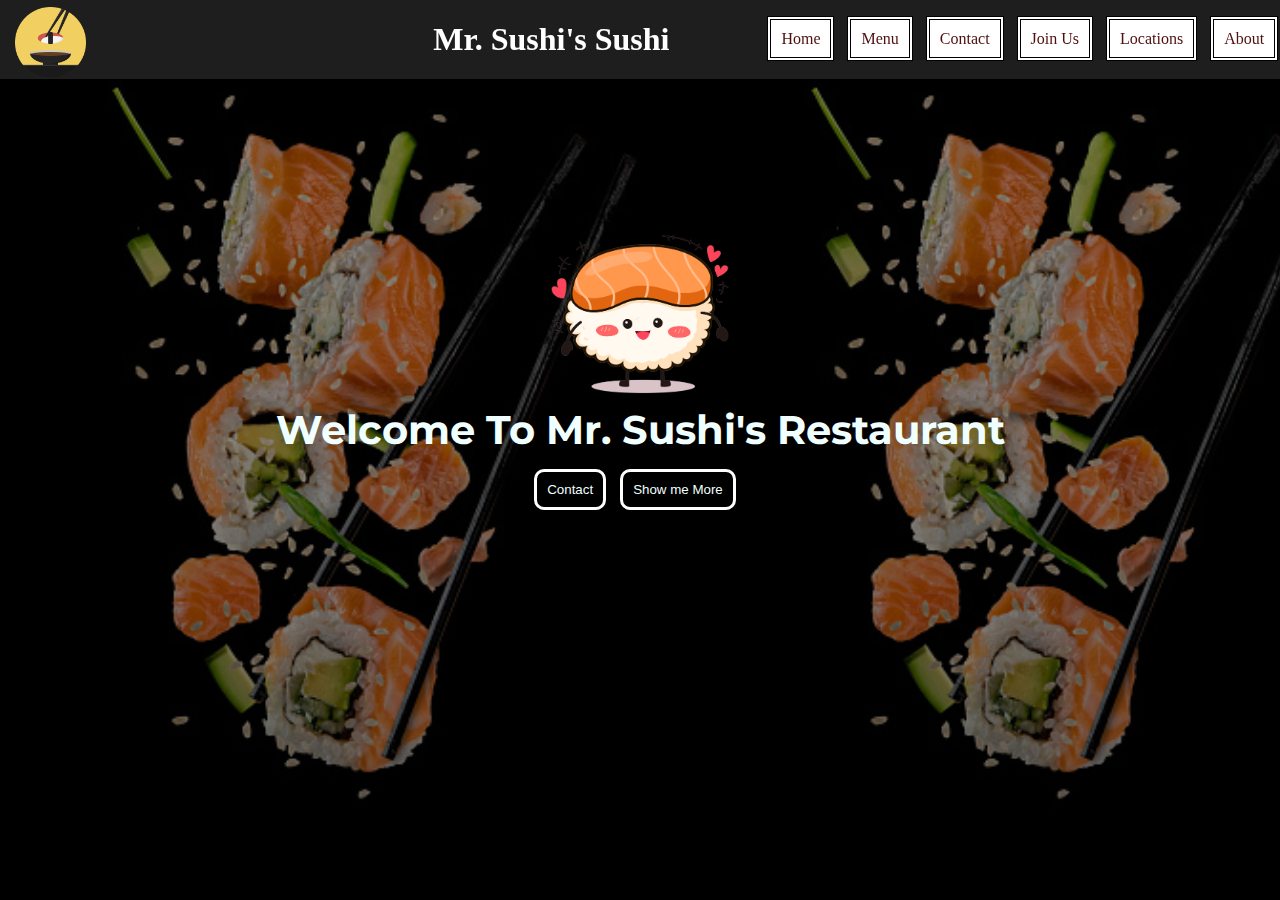
<file: index.html>
<html>
    <head>
        <title>Mr. Sushi's Sushi  </title>
        <link rel="stylesheet" href="style.css">
        <link href="https://fonts.googleapis.com/css2?family=Montserrat:wght@500&display=swap" rel="stylesheet">
        <link href="menu.html">
        <link href="about.html">
    
    </head>
    <body>
        
        <main> 
            
            <img class="icon" src="images/icon.png">
            
            <header>
                <h1>Mr. Sushi's Sushi </h1>
            </header>
            <nav>
                <ul>
                    <li><a>Home</a></li>
                    <li><a href="menu.html" target="_blank">Menu</a></li>
                    <li><a>Contact</a></li>
                    <li><a>Join Us</a></li>
                    <li><a>Locations</a></li>
                    <li><a href="about.html" target="_blank">About</a></li>
                </ul>
            </nav>
            
        </main>
        <section>
            <div>
                <img src="images/icon2.png">
            </div>
            <h2>
                Welcome To Mr. Sushi's Restaurant
            </h2>
            <div class="button">
                <button>Contact</button>
                <button>Show me More</button>

            </div>
        </section>
       
       
    </body>

</html>
</file>
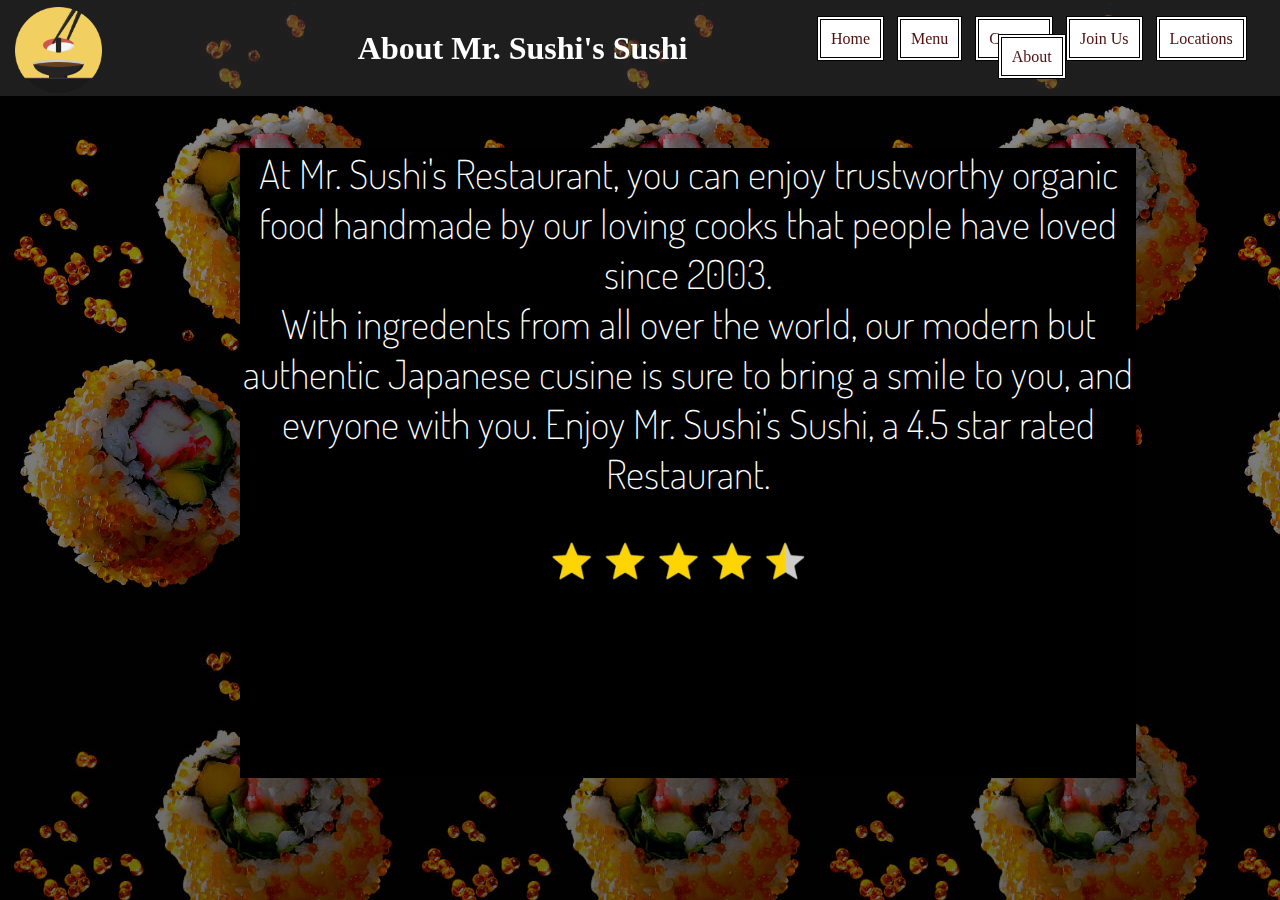
<file: about.html>
<html>

    <head>
        <title>About Mr. Sushi's Sushi  </title>
        <link rel="stylesheet" href="style.css">
        <link href="https://fonts.googleapis.com/css2?family=Dosis:wght@200&family=Lora:wght@400;500&family=Work+Sans:wght@200&display=swap" rel="stylesheet">
        <link href="menu.html">
        <link href="index.html">
        <link rel="stylesheet" href="about.css">
        
    
    </head>
    <body>
        
        <main> 
            
            <img class="icon" src="images/icon.png">
            
            <header>
                <h1>About Mr. Sushi's Sushi </h1>
            </header>
            <nav>
                <ul>
                    <li><a href="index.html"target="_blank">Home</a></li>
                    <li><a href="menu.html"target="_blank">Menu</a></li>
                    <li><a>Contact</a></li>
                    <li><a>Join Us</a></li>
                    <li><a>Locations</a></li>
                    <li><a>About</a></li>
                </ul>
            </nav>
            
        </main>
        <div>
            <p>
                A
            </p>
        </div>
        <div class="d1">
            <h2>
                At Mr. Sushi's Restaurant, you can enjoy trustworthy organic food handmade by our loving cooks that people have loved since 2003.<br/>With ingredents from all over the world, our modern but authentic Japanese cusine is sure to  bring a smile to you, and evryone with you. Enjoy Mr. Sushi's Sushi, a 4.5 star rated Restaurant.
            </h2>
            <img src="images/img24.png">
        </div>
        </body>





</html>
</file>
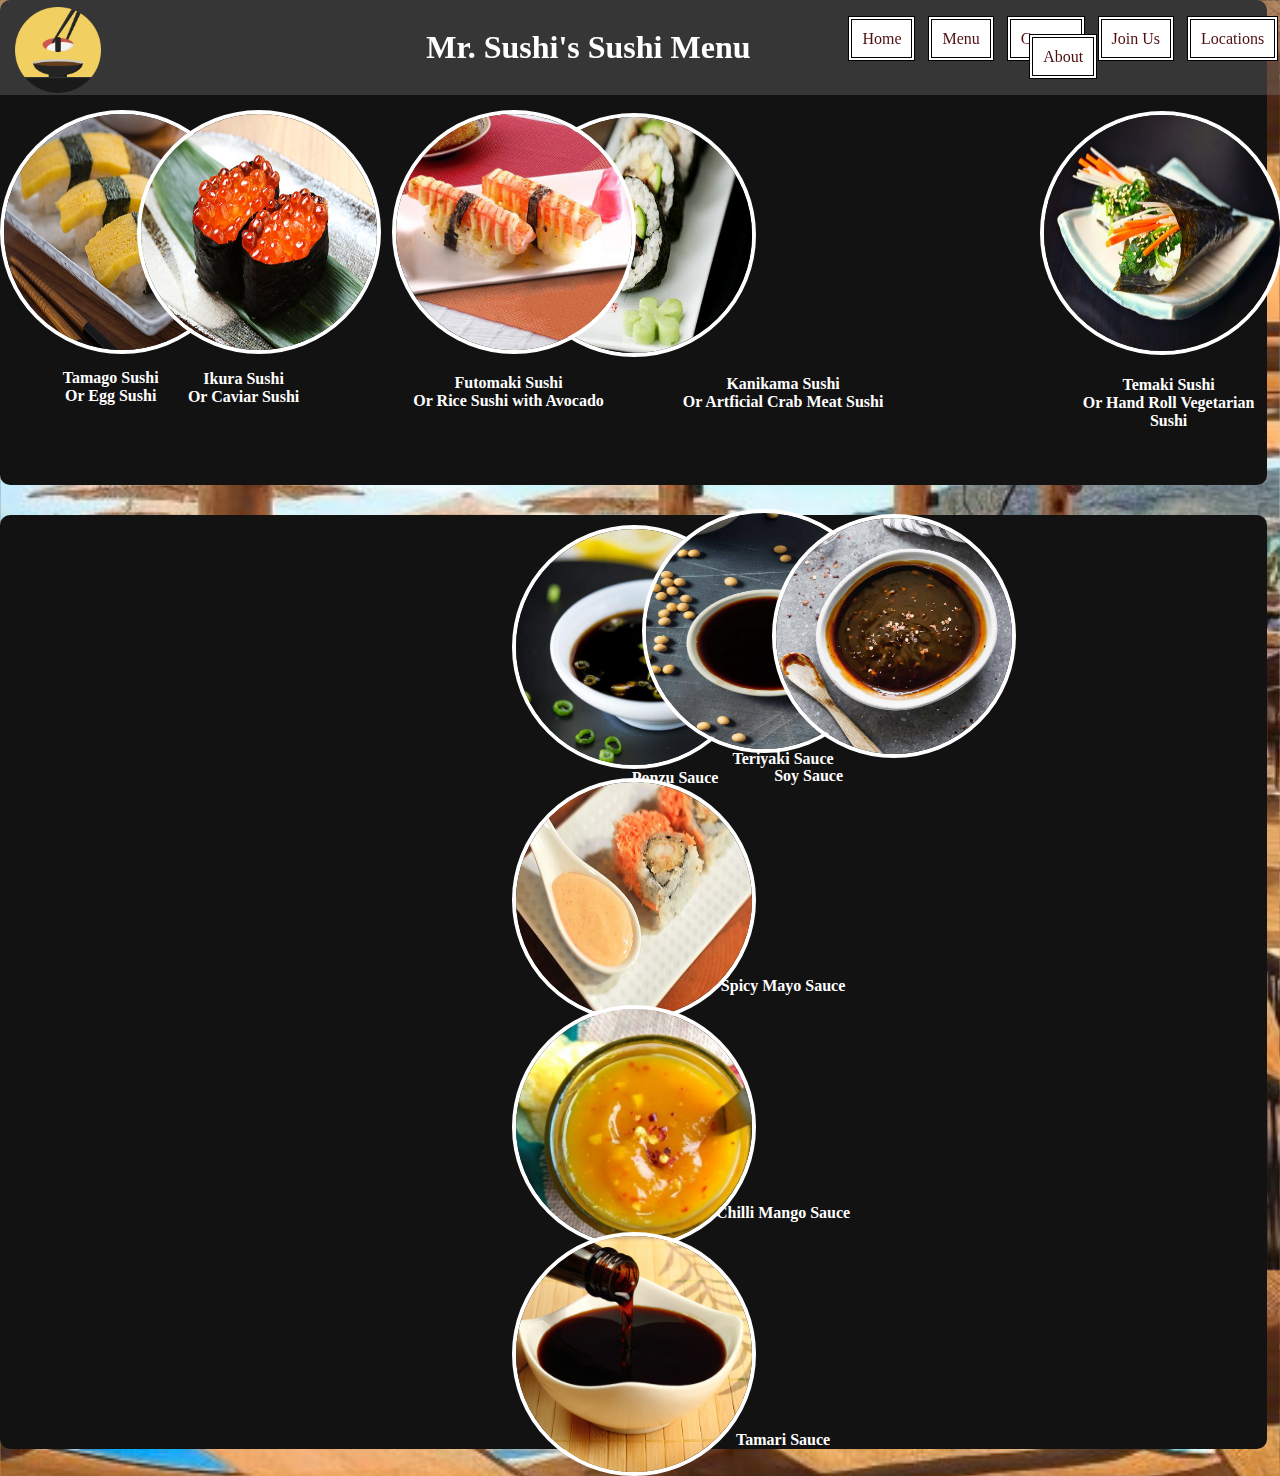
<file: menu.html>
<html>
    <head>
        <title>Mr. Sushi's Sushi Menu </title>
        <link rel="stylesheet" href="style.css">
        <link href="index.html">
        <link rel="stylesheet" href="menu.css">
        <link href="about.html">
    
    </head>
    <body>
        
        <main> 
            <img class="icon" src="images/icon.png">
            <header>
                <h1>Mr. Sushi's Sushi Menu </h1>
            </header>
            <nav>
                <ul>
                    <li><a href="index.html"target="_blank">Home</a></li>
                    <li><a>Menu</a></li>
                    <li><a>Contact</a></li>
                    <li><a>Join Us</a></li>
                    
                    <li><a>Locations</a></li>
                    <li><a href="about.html"target="_blank"`>About</a></li>
                </ul>
            </nav>
        
            
        </main>
        
        <div>
            
        <img class="img1" src="images/img1.jpg">
           
            <h4 class="h1">
                Tamago Sushi<br/>Or Egg Sushi
           
 
            </h4>
        
        
            <img class="img2" src="images/img2.jpg">
            <h4 class="h2">
                Ikura Sushi<br/> Or Caviar Sushi
            </h4>
            <img class="img6" src="images/img6.jpg">
            <h4 class="h3">
                Futomaki Sushi<br/>Or Rice Sushi with Avocado
            </h4>
            <img class="img7" src="images/img7.jpg">
 
            <h4 class="h4">
                Kanikama Sushi<br/>Or Artficial Crab Meat Sushi
            </h4>
            <img class="img8" src="images/img8.jpg">
            <h4 class="h5">
                Temaki Sushi<br/>Or Hand Roll Vegetarian Sushi
           
            </h4>
           
            <img class="img9" src="images/img9.jpg">
            <h4 class="h6">
                Sake Sushi<br/>Or Salmon Sushi
           
               
            </h4>
            
        </div>
        <div class="d1">
            <img class="img10" src="images/img10.jpg">
            <h4 class="h7">
                Ponzu Sauce
            </h4>
            <img class="img11" src="images/img11.jpg">
            </h4>
            <img class="img12" src="images/img12.jpg">
            <h4 class="h8">
                Soy Sauce
            </h4>
            <h4 class="h9">
                Teriyaki Sauce
            </h4>
            <img class="img13" src="images/img.13.jpg">
            <h4 class="h10">
                Spicy Mayo Sauce
            </h4>
            <img class="img14" src="images/img14.jpg">
            <h4 class="h11">
                Chilli Mango Sauce
            </h4>
            <img class="img15" src="images/img15.jpg">
            <h4 class="h12">
                Tamari Sauce
            </h4>
        </div>
    </body>
</html>
</file>
<file: style.css>
*{
    margin:0;
    padding:0;
}
body{

    background:linear-gradient(rgba(0, 0, 0, 0.399),rgba(0, 0, 0, 0.558)), url(images/img4.jpg);
    background-size:contain;
    background-repeat: repeat;
    width: 100%;
    text-align: center;
}
main{
    display:flex;
    width:100%;
    position: fixed;
    background-color: rgba(69, 67, 67, 0.452);
    padding: 15px;
    
}
header{
    width:55%;
    text-align: right;
    color: rgb(255, 255, 255);
    font-family: Georgia, 'Times New Roman', Times, serif;
    margin-right: 90px;
    align-self: center;
  
    
}
nav{
    padding:10px 0;
    
    width:45%;
    text-align: center;

}
ul{
    list-style: none;
    align-self: center;
    padding: 1%  0;

}
li{
    display:inline;
    
}

a{
    margin-right: 9px;
    text-decoration: none;
    color:rgb(79, 15, 15);
    background-color: rgb(255, 255, 255);
    padding:10px;
    border: 4px double rgb(0, 0, 0);
    
}

a:hover{
    background-color: rgb(0, 0, 0);
    color: rgb(255, 255, 255);
    border: 4px double white;
}
section{
    position: relative;
    color: azure;
   
    margin:0 auto;
    
    top:25%;
   

}
h2{
   
    
    font-size: 40px;
    font-family: "Montserrat";
    width: 100%;
}
img{
    height: 20%;
    position:relative;
    
    
}
.icon{
    position: absolute;
    height:90%;
    left: 0;
    top: 0;
    padding:2px;
    margin-top: 5px;
    margin-left: 1%;
}
button{
    background-color: black;
    color:azure;
    padding: 10px;
    border: 3px solid rgb(255, 255, 255);
    border-radius: 10px;
    margin-right: 10px;
    
    
}
.button{
    padding:15px;
}
button:hover{
    color:rgb(0, 0, 0);
    background-color:white ;
    border: 3px solid rgb(255, 255, 255);
}
</file>
<file: about.css>
body{
    background-image: url(images/img23.jpg);
    background-size: contain;
    background-repeat: repeat;
    background:linear-gradient(rgba(0, 0, 0, 0.456),rgba(0, 0, 0, 0.582)), url(images/img23.jpg);
}
header{
    margin-left: 40px;
}
.d1{
    background-color: rgb(0, 0, 0);
    margin-top: 300px;
    width: 70%;
    height: 70%;
    margin-top: 130px;
    margin-left: 240px;
    
    
    
}
h2{
    font-weight: lighter;
    color: white;
    font-family: 'Dosis', sans-serif;
    
    
}
img{
    margin-right: 20px;
    
}
</file>
<file: menu.css>
body{
    background-image: url(images/img3.jpg);
}
main{
    background-color: rgba(128, 128, 128, 0.336);
}
header{
    margin-left: 180px;
}
.img1,.img2,.img3,.img4,.img5,.img6,.img7,.img8,.img9,.img10,.img11,.img12,.img13,.img14,.img15{
    height: 236px;
    width: 236px;
    border-radius: 153px;
    border: 4px solid rgb(255, 255, 255);
    top: 10px;
    
   
}

 
 
h4{
    color: rgb(255, 255, 255);
    font-family:'Franklin Gothic Medium';
    top: 30px;
   
   
}
div{
    width:99%;
    background-color: rgb(19, 18, 18);
    
     
    border-radius: 10px;
    
    

    
}

.d1{
    margin-top: 30px;
}
.h1{
   
    width: 8%;
    margin-top: 25px;
    margin-left: 60px;
   
}
.img1{
    margin-top:100px;
    margin-right: 5000px;
   
}
.img2{
    margin-top: -305px;
    margin-right: 750px;                          
 
}
.h2{
    margin-top: -35px;
    margin-left:-780px;
}
.img6{
    margin-top: -303px;
    
    margin-left: 0px;
}
.h3{
    margin-left:-250px;
    margin-top: -32px;
}
.img7{
    margin-top:-310px;
    margin-left: -240px;
}
h4{
    margin-left: 299px;
    margin-top: -35px;
}
.img8{
    margin-left: 1040px;
    margin-top: -310px;
}
.h5{
    margin-left:1070px;
}
.img9{
    margin-top: -305px;
    margin-left:1300px;
}
.h6{
    margin-left:1380px;
 
}


.h7{
    margin-left: 83px;
    margin-top: 10px ;
}
.h8{
    margin-top: -20px;
    margin-left: 350px;
}
.img11{
    margin-top: -288px;
    margin-left: 260px;
}
.img12{
    margin-top: -283px;
    margin-left: 520px;
}
</file>
